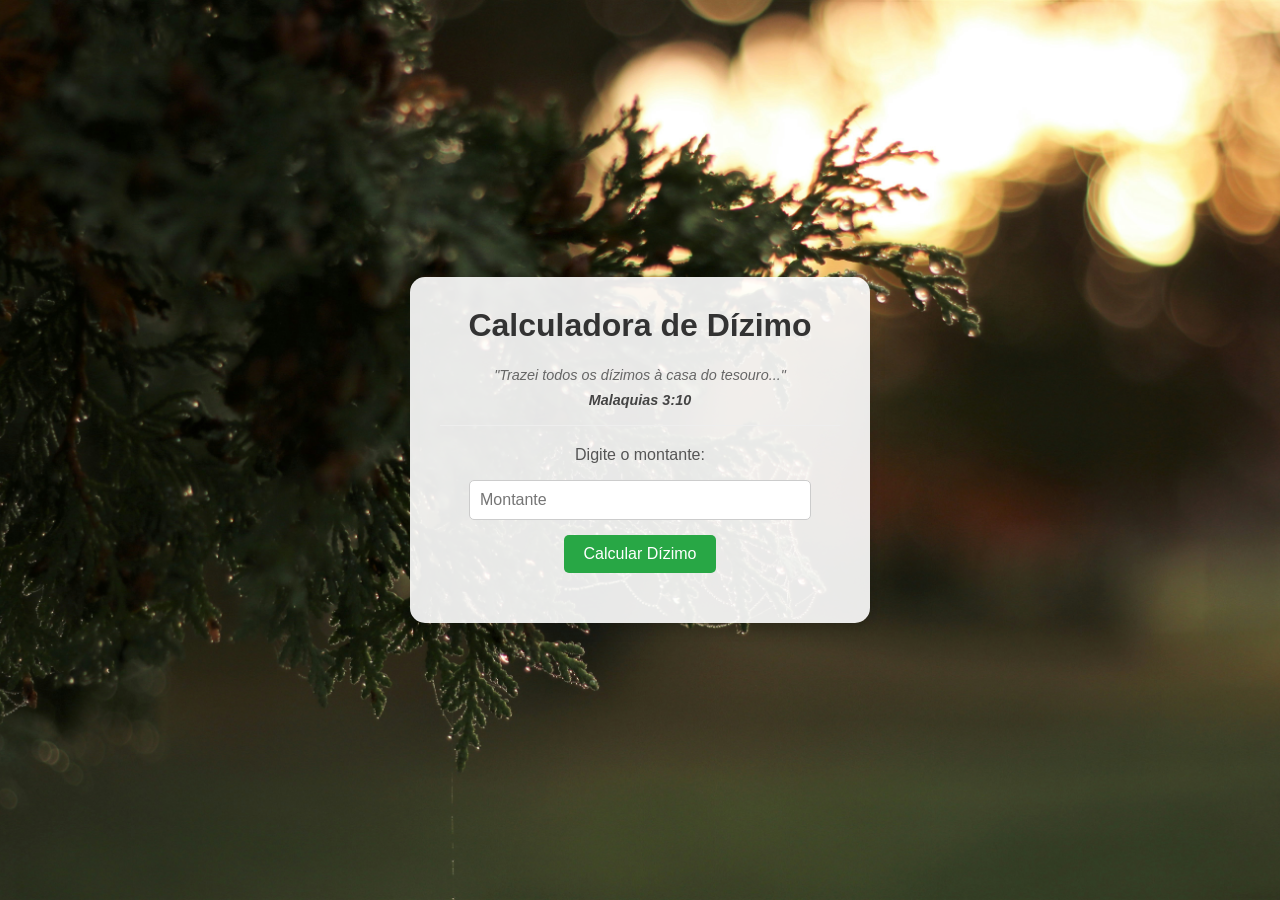
<file: index.html>
<!DOCTYPE html>
<!-- Declaração do tipo de documento HTML5 -->
<html lang="pt-BR"> <!--ELEMENTO e ATRIBUTO-->
<!-- Início do documento HTML com idioma definido como português do Brasil -->


<head>
    <meta charset="UTF-8">
    <!-- Define a codificação de caracteres como UTF-8 -->
    <meta name="viewport" content="width=device-width, initial-scale=1.0">
    <!-- Configura o viewport para garantir que o site seja responsivo em dispositivos móveis -->
    <title>Calculadora de Dízimo</title>
    <link rel="stylesheet" href="style.css">
    <!-- Define o título da página, que aparece na aba do navegador -->
</head>

  <div class="container"> <h1>Calculadora de Dízimo</h1>

    <p class="versiculo">"Trazei todos os dízimos à casa do tesouro..." <br> <strong>Malaquias 3:10</strong></p>

    <p>Digite o montante:</p>
    <input type="number" id="montante" placeholder="Montante">
    <button onclick="calcularDizimo()">Calcular Dízimo</button>
    <p id="resultado"></p>

  </div> <script>
    // ... seu código javascript continua aqui ...
    function calcularDizimo() {
    // 1. Pegamos o valor e corrigimos a vírgula para ponto
    let valorDigitado = document.getElementById('montante').value.replace(',', '.');
    let montante = parseFloat(valorDigitado);

    if (isNaN(montante) || montante <= 0) {
        document.getElementById('resultado').innerText = "Por favor, insira um valor válido.";
        return;
    }

    // 2. Cálculo dos 10% (exato)
    let dizimo = montante * 0.10;

    // 3. Convertemos para texto mantendo a precisão e usando a vírgula europeia
    // O Euro usa a vírgula para decimais na maioria dos países (como Portugal)
    let resultadoExato = dizimo.toString().replace('.', ',');

    // 4. Exibimos com o símbolo do Euro €
    document.getElementById('resultado').innerText = 'O dízimo é: ' + resultadoExato + ' €' + '\nDeus abençoe!';
}
  </script>
</body>
</html>
</script>
</html>
</file>
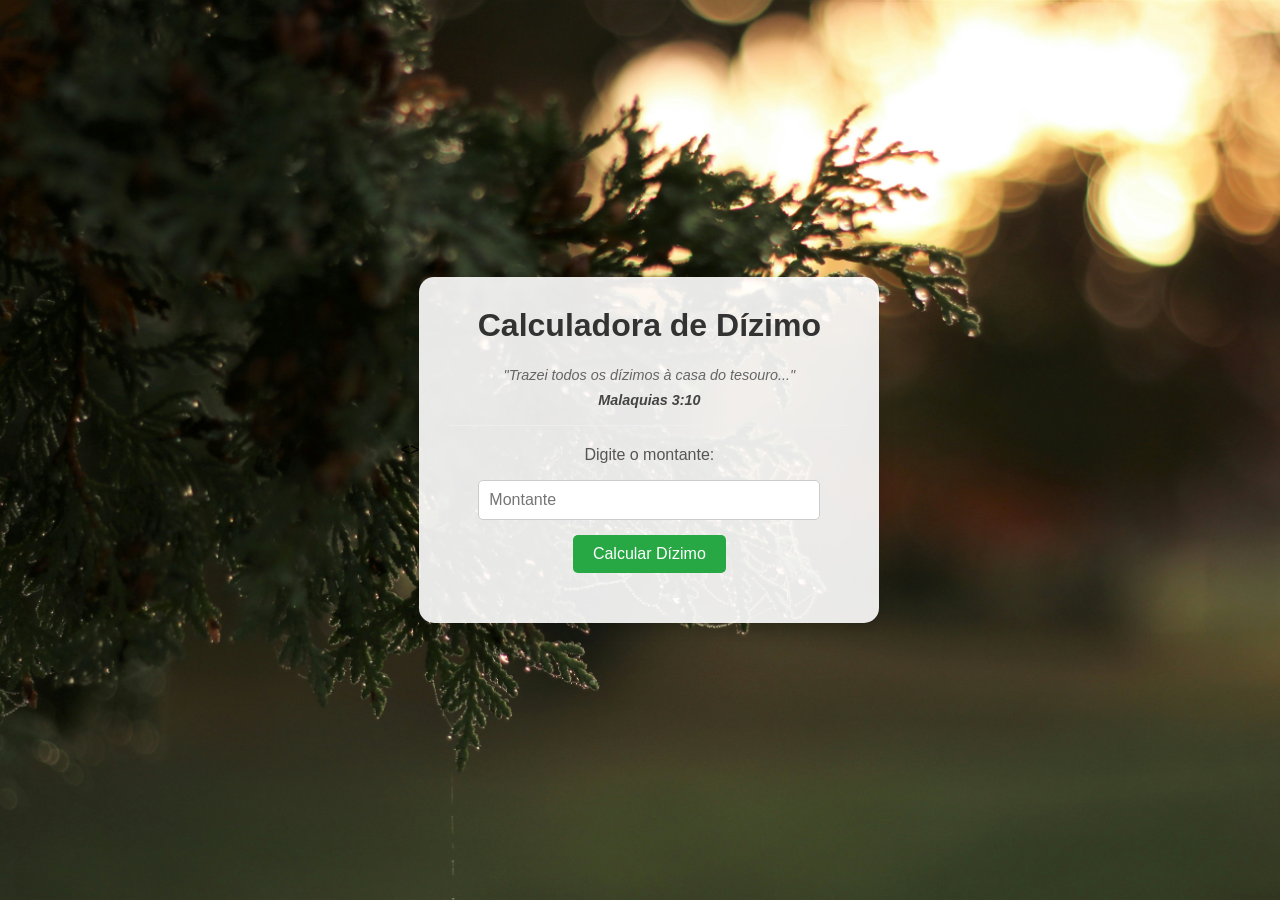
<file: calculadora-de-dizimos.html>
<!DOCTYPE html>
<!-- Declaração do tipo de documento HTML5 -->
<html lang="pt-BR"> <!--ELEMENTO e ATRIBUTO-->
<!-- Início do documento HTML com idioma definido como português do Brasil -->


<head>
    <meta charset="UTF-8">
    <!-- Define a codificação de caracteres como UTF-8 -->
    <meta name="viewport" content="width=device-width, initial-scale=1.0">
    <!-- Configura o viewport para garantir que o site seja responsivo em dispositivos móveis -->
    <title>Calculadora de Dízimo</title>
    <link rel="stylesheet" href="style.css">
    <!-- Define o título da página, que aparece na aba do navegador -->
</head>

<>

  <div class="container"> <h1>Calculadora de Dízimo</h1>

    <p class="versiculo">"Trazei todos os dízimos à casa do tesouro..." <br> <strong>Malaquias 3:10</strong></p>

    <p>Digite o montante:</p>
    <input type="number" id="montante" placeholder="Montante">
    <button onclick="calcularDizimo()">Calcular Dízimo</button>
    <p id="resultado"></p>

  </div> <script>
    // ... seu código javascript continua aqui ...
    function calcularDizimo() {
        var montante = document.getElementById('montante').value;
        var dizimo = montante * 0.10;
        // O \n faz o texto pular para a linha de baixo
        document.getElementById('resultado').innerText = 'O dízimo é: R$ ' + dizimo.toFixed(2) + '\nDeus abençoe!';
    }
  </script>
</body>
</html>
</script>
</html>
</file>
<file: style.css>
/* Estilo para o corpo da página - Mantenha como está */
body {
    font-family: Arial, sans-serif;
    background-image: url('fundo-biblia.jpg'); /* Nome correto do seu arquivo */
    background-size: cover;
    background-position: center;
    background-repeat: no-repeat;
    background-attachment: fixed;
    margin: 0;
    display: flex;
    justify-content: center; /* Centraliza horizontalmente */
    align-items: center;     /* Centraliza verticalmente */
    min-height: 100vh;       /* Garante que o body ocupe a altura toda */
}

/* NOVO ESTILO: A "caixa" centralizada */
.container {
    background-color: rgba(255, 255, 255, 0.9); /* Branco com 90% de opacidade (semi-transparente) */
    padding: 30px;
    border-radius: 15px; /* Bordas arredondadas suaves */
    box-shadow: 0 4px 15px rgba(0, 0, 0, 0.2); /* Sombra para dar profundidade */
    text-align: center;
    max-width: 400px; /* Largura máxima da caixa */
    width: 90%;       /* Para ser responsivo em celulares */
}

/* Melhore o estilo dos textos e elementos dentro da caixa */
h1 {
    color: #333;
    margin-top: 0;
}

.versiculo {
    font-style: italic;
    font-size: 0.9rem; /* Um pouco menor que o texto padrão */
    color: #666;       /* Cinza para não cansar a vista */
    margin-bottom: 20px;
    line-height: 1.4;  /* Espaçamento entre as linhas do versículo */
    border-bottom: 1px solid #eee; /* Uma linha bem fininha abaixo para separar */
    padding-bottom: 15px;
}

.versiculo strong {
    display: block;    /* Faz a referência (Malaquias) ficar na linha de baixo */
    margin-top: 5px;
    font-weight: bold;
    color: #444;
}

p {
    color: #555;
}

input {
    padding: 10px;
    margin-bottom: 15px;
    width: 80%; /* Ocupa a maior parte da caixa */
    border-radius: 5px;
    border: 1px solid #ccc;
    font-size: 1rem;
}

button {
    padding: 10px 20px;
    background-color: #28a745;
    color: white;
    cursor: pointer;
    border: none;
    border-radius: 5px;
    font-size: 1rem;
    transition: background-color 0.3s;
}

button:hover {
    background-color: #218838;
}

/* Estilo para o resultado - Agora em verde */
#resultado {
    margin-top: 20px;
    font-weight: bold;
    color: #2e7d32; /* Um verde bonito */
    white-space: pre-line; /* IMPORTANTE para pular linha */
    font-size: 1.1rem;
}
}
</file>
